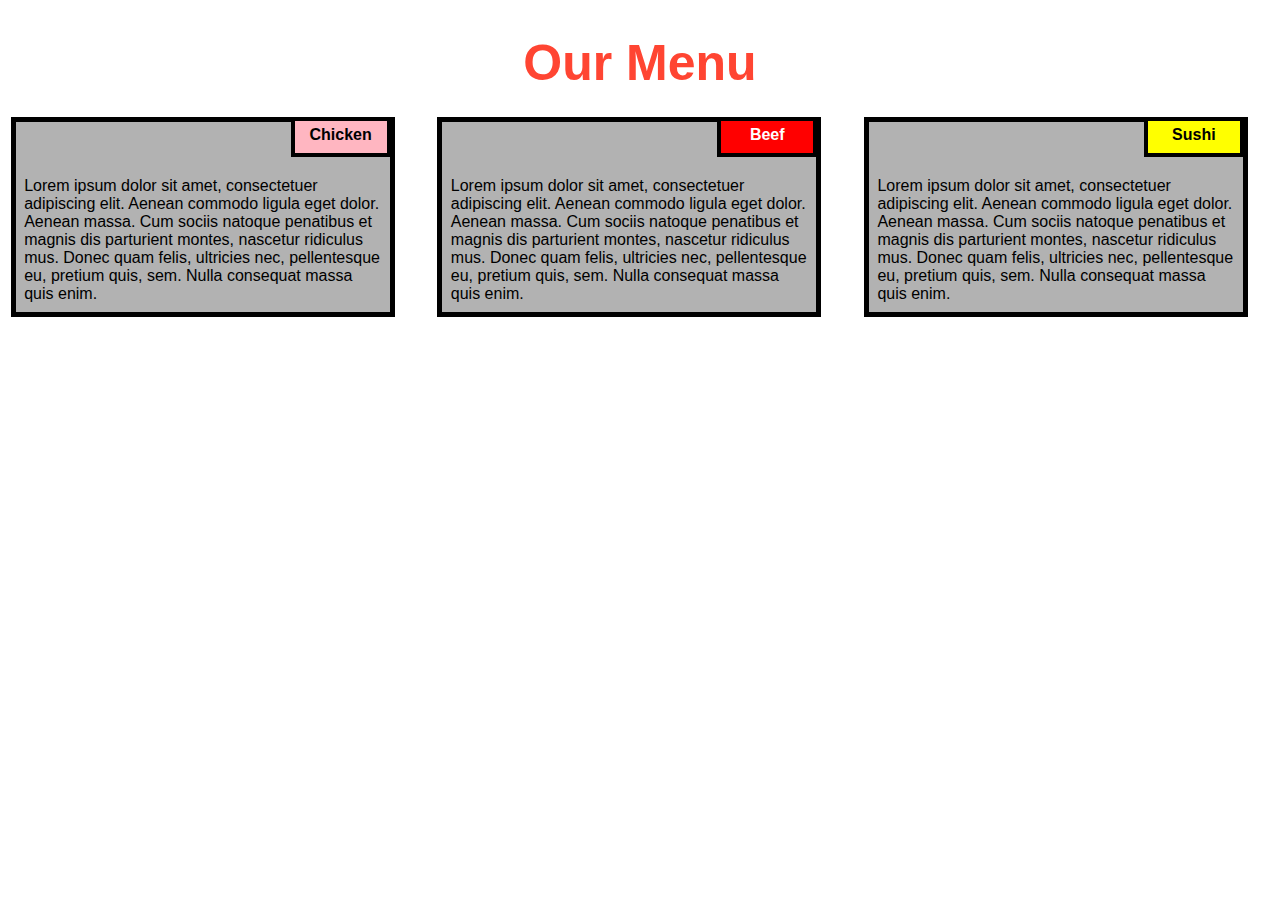
<file: module2-solution/index.html>
<!DOCTYPE html>
<html>
<head>

<title>module2_solution</title>
<meta name="viewport" content="width=device-width, initial-scale=1">
<link rel="stylesheet" type="text/css" href="css/style.css">

</head>
<body>
<h1>Our Menu</h1>
  <div class="col-lg-4 col-md-6 col-sm-12">
  	<div class="box">
  		<p class="content-n n1">Chicken</p>
  		<p class="content">Lorem ipsum dolor sit amet, consectetuer adipiscing elit. Aenean commodo ligula eget dolor. Aenean massa. Cum sociis natoque penatibus et magnis dis parturient montes, nascetur ridiculus mus. Donec quam felis, ultricies nec, pellentesque eu, pretium quis, sem. Nulla consequat massa quis enim.</p>
  	</div>
  </div>

  <div class="col-lg-4 col-md-6 col-sm-12">
  	<div class="box">
   		<p class="content-n n2">Beef</p>
   		<p class="content">Lorem ipsum dolor sit amet, consectetuer adipiscing elit. Aenean commodo ligula eget dolor. Aenean massa. Cum sociis natoque penatibus et magnis dis parturient montes, nascetur ridiculus mus. Donec quam felis, ultricies nec, pellentesque eu, pretium quis, sem. Nulla consequat massa quis enim.</p>
  	</div>
  </div>

  <div class="col-lg-4 col-md-12 col-sm-12">
  	<div class="box">
  		<p class="content-n n3">Sushi</p>
  		<p class="content">Lorem ipsum dolor sit amet, consectetuer adipiscing elit. Aenean commodo ligula eget dolor. Aenean massa. Cum sociis natoque penatibus et magnis dis parturient montes, nascetur ridiculus mus. Donec quam felis, ultricies nec, pellentesque eu, pretium quis, sem. Nulla consequat massa quis enim.</p>
  	</div>	
  </div>

</body>
</html>
</file>
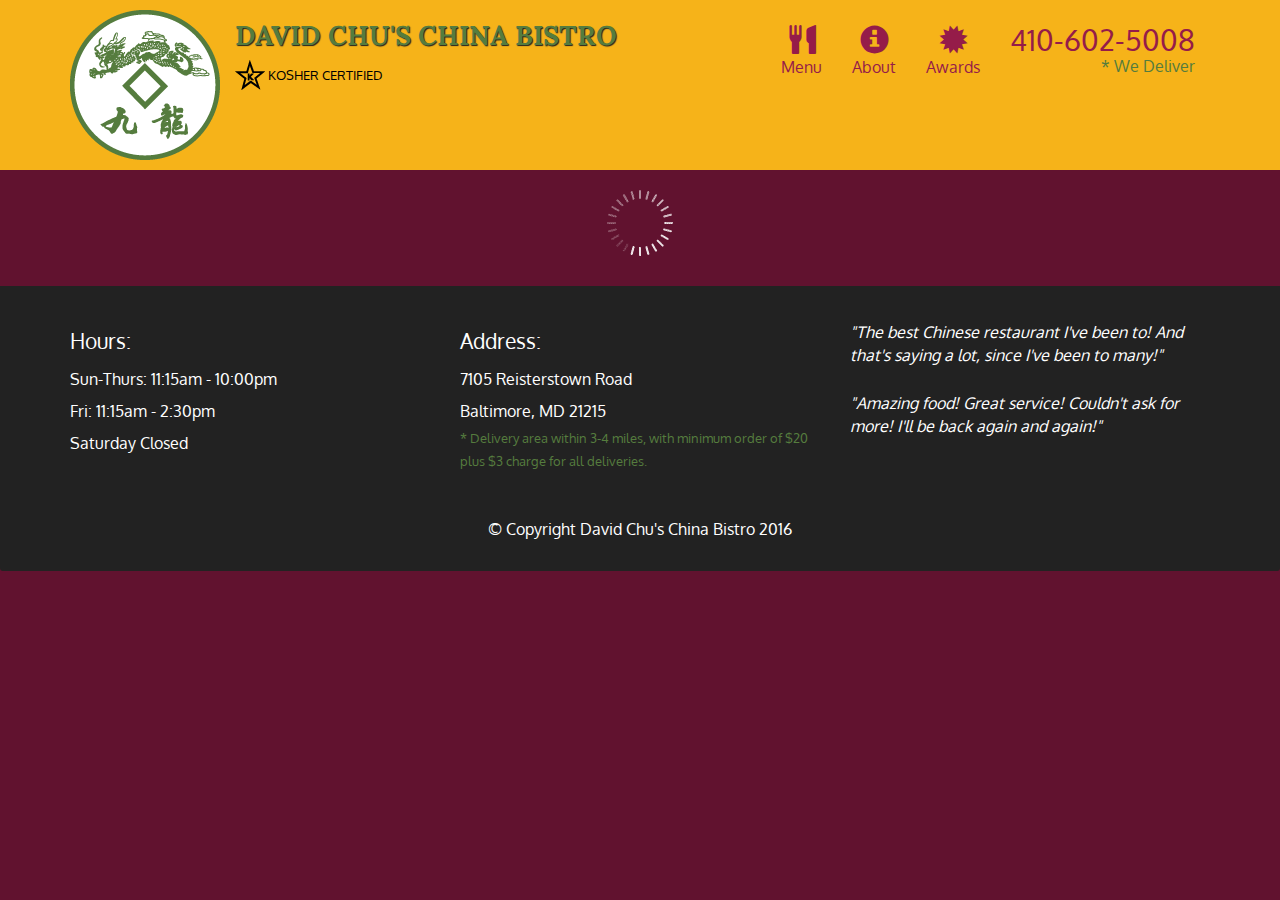
<file: module5-solution/index.html>
<!doctype html>
<html lang="en">
  <head>
    <meta charset="utf-8">
    <meta http-equiv="X-UA-Compatible" content="IE=edge">
    <meta name="viewport" content="width=device-width, initial-scale=1">
    <title>David Chu's China Bistro</title>
    <link rel="stylesheet" href="css/bootstrap.min.css">
    <link rel="stylesheet" href="css/styles.css">
    <link href='https://fonts.googleapis.com/css?family=Oxygen:400,300,700' rel='stylesheet' type='text/css'>
    <link href='https://fonts.googleapis.com/css?family=Lora' rel='stylesheet' type='text/css'>
  </head>
<body>
  <header>
    <nav id="header-nav" class="navbar navbar-default">
      <div class="container">
        <div class="navbar-header">
          <a href="index.html" class="pull-left visible-md visible-lg">
            <div id="logo-img" alt="Logo image"></div>
          </a>

          <div class="navbar-brand">
            <a href="index.html"><h1>David Chu's China Bistro</h1></a>
            <p>
              <img src="images/star-k-logo.png" alt="Kosher certification">
              <span>Kosher Certified</span>
            </p>
          </div>

          <button id="navbarToggle" type="button" class="navbar-toggle collapsed" data-toggle="collapse" data-target="#collapsable-nav" aria-expanded="false">
            <span class="sr-only">Toggle navigation</span>
            <span class="icon-bar"></span>
            <span class="icon-bar"></span>
            <span class="icon-bar"></span>
          </button>
        </div>
        
        <div id="collapsable-nav" class="collapse navbar-collapse">
           <ul id="nav-list" class="nav navbar-nav navbar-right">
            <li id="navHomeButton" class="visible-xs active">
              <a href="index.html">
                <span class="glyphicon glyphicon-home"></span> Home</a>
            </li>
            <li id="navMenuButton">
              <a href="#" onclick="$dc.loadMenuCategories();">
                <span class="glyphicon glyphicon-cutlery"></span><br class="hidden-xs"> Menu</a>
            </li>
            <li>
              <a href="#">
                <span class="glyphicon glyphicon-info-sign"></span><br class="hidden-xs"> About</a>
            </li>
            <li>
              <a href="#">
                <span class="glyphicon glyphicon-certificate"></span><br class="hidden-xs"> Awards</a>
            </li>
            <li id="phone" class="hidden-xs">
              <a href="tel:410-602-5008">
                <span>410-602-5008</span></a><div>* We Deliver</div>
            </li>
          </ul><!-- #nav-list -->
        </div><!-- .collapse .navbar-collapse -->
      </div><!-- .container -->
    </nav><!-- #header-nav -->
  </header>

  <div id="call-btn" class="visible-xs">
    <a class="btn" href="tel:410-602-5008">
    <span class="glyphicon glyphicon-earphone"></span>
    410-602-5008
    </a>
  </div>
  <div id="xs-deliver" class="text-center visible-xs">* We Deliver</div>

  <div id="main-content" class="container"></div>

  <footer class="panel-footer">
    <div class="container">
      <div class="row">
        <section id="hours" class="col-sm-4">
          <span>Hours:</span><br>
          Sun-Thurs: 11:15am - 10:00pm<br>
          Fri: 11:15am - 2:30pm<br>
          Saturday Closed
          <hr class="visible-xs">
        </section>
        <section id="address" class="col-sm-4">
          <span>Address:</span><br>
          7105 Reisterstown Road<br>
          Baltimore, MD 21215
          <p>* Delivery area within 3-4 miles, with minimum order of $20 plus $3 charge for all deliveries.</p>
          <hr class="visible-xs">
        </section>
        <section id="testimonials" class="col-sm-4">
          <p>"The best Chinese restaurant I've been to! And that's saying a lot, since I've been to many!"</p>
          <p>"Amazing food! Great service! Couldn't ask for more! I'll be back again and again!"</p>
        </section>
      </div>
      <div class="text-center">&copy; Copyright David Chu's China Bistro 2016</div>
    </div>
  </footer>

  <!-- jQuery (Bootstrap JS plugins depend on it) -->
  <script src="js/jquery-2.1.4.min.js"></script>
  <script src="js/bootstrap.min.js"></script>
  <script src="js/ajax-utils.js"></script>
  <script src="js/script.js"></script>
</body>
</html>
</file>
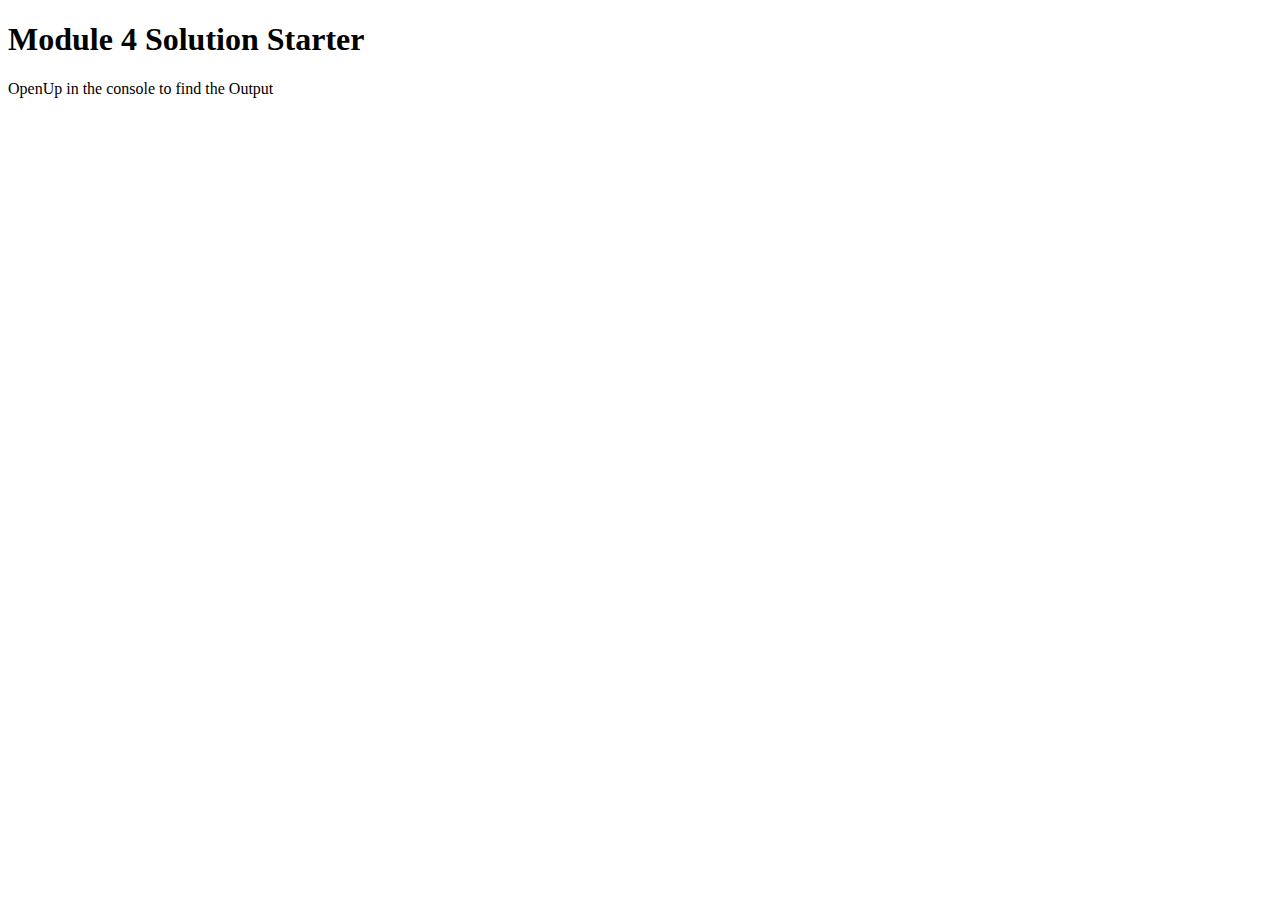
<file: module4-solution/easier/index.html>
<!DOCTYPE html>
<html>
<head>
  <meta charset="utf-8">
  <title>Module 4 Solution Starter</title>
  <script src="SpeakHello.js"></script>
  <script src="SpeakGoodBye.js"></script>
  <script src="script.js"></script>
</head>
<body>
  <h1>Module 4 Solution Starter</h1>
  <p>OpenUp in the console to find the Output</p>
</body>
</html>
</file>
<file: module2-solution/css/style.css>
* {
  box-sizing: border-box;
}

body{
  margin: 0;
  padding: 0;
  font-family: "Comic Sans MS", cursive, sans-serif;
}

.row{
  margin-top: 5%;
  margin-bottom: 5%;
}

h1 {
  margin-bottom: 15px;
  text-align: center;
  color: #ff4532;
  font-size: 50px;
}


.box{
  width: 100%;
  overflow: none;
}


.content-n{
  overflow: none;
  text-align: center;
  border: 4px solid black;
  width: 100px;
  height: 40px;
  padding: 5px;
  float: right;
  margin-right: 36px;
  margin-top: 0px;
  font-weight: bold;
  position: relative;
}

.content{
  border: 5px solid black;
  width: 90%;
  height: auto;
  margin: 2.5%;
  color: black
  font-size: 25px;
  padding: 2%;
  padding-top: 55px;
  background-color: rgba(0,0,0,0.3);
}

.n1{
  background-color: #FFB6C1;
}

.n2{
  color: white;
  background-color: #FF0000;
}
.n3{
  background-color: #FFFF00;
}


/********** Large devices only **********/
@media (min-width: 992px) {
  .col-lg-4 {
    float: left;
    width: 33.33%;
  }
}
/********** Medium devices only **********/
@media (min-width: 768px) and (max-width: 991px) {
  .col-md-6,.col-md-12 {
    float: left;
  }
  .col-md-6 {
    width: 50%;
  }
  .col-md-12 {
    margin-left: -10px;
    width: 100%;
  }
  .name3{
    margin-right: 65px;
    width: 100px;
  }
}

@media (min-width: 0px) and (max-width: 767px) {
  .col-sm-12 {
    float: left;
    width: 100%;
  }
  .content-name{
    margin-right: 30px;
  }
}
</file>
<file: module5-solution/css/styles.css>
body {
  font-size: 16px;
  color: #fff;
  background-color: #61122f;
  font-family: 'Oxygen', sans-serif;
}

/** HEADER **/
#header-nav {
  background-color: #f6b319;
  border-radius: 0;
  border: 0;
}

#logo-img {
  background: url('../images/restaurant-logo_large.png') no-repeat;
  width: 150px;
  height: 150px;
  margin: 10px 15px 10px 0;
}

.navbar-brand {
  padding-top: 25px;
}
.navbar-brand h1 { /* Restaurant name */
  font-family: 'Lora', serif;
  color: #557c3e;
  font-size: 1.5em;
  text-transform: uppercase;
  font-weight: bold;
  text-shadow: 1px 1px 1px #222;
  margin-top: 0;
  margin-bottom: 0;
  line-height: .75;
}
.navbar-brand a:hover, .navbar-brand a:focus {
  text-decoration: none;
}
.navbar-brand p { /* Kosher cert */
  color: #000;
  text-transform: uppercase;
  font-size: .7em;
  margin-top: 15px;
}
.navbar-brand p span { /* Star-K */
  vertical-align: middle;
}

#nav-list {
  margin-top: 10px;
}
#nav-list a {
  color: #951C49;
  text-align: center;
}
#nav-list a:hover {
  background: #E7E7E7;
}
#nav-list a span {
  font-size: 1.8em;
}

#phone {
  margin-top: 5px;
}
#phone a { /* Phone number */
  text-align: right;
  padding-bottom: 0;
}
#phone div { /* We Deliver */
  color: #557c3e;
  text-align: right;
  padding-right: 15px;
}

.navbar-header button.navbar-toggle, .navbar-header .icon-bar {
  border: 1px solid #61122f;
}
.navbar-header button.navbar-toggle {
  clear: both;
  margin-top: -30px;
}
/* END HEADER */

/* FOOTER */
.panel-footer {
  margin-top: 30px;
  padding-top: 35px;
  padding-bottom: 30px;
  background-color: #222;
  border-top: 0;
}
.panel-footer div.row {
  margin-bottom: 35px;
}
#hours, #address {
  line-height: 2;
}
#hours > span, #address > span {
  font-size: 1.3em;
}
#address p {
  color: #557c3e;
  font-size: .8em;
  line-height: 1.8;
}
#testimonials {
  font-style: italic;
}
#testimonials p:nth-child(2) {
  margin-top: 25px;
}
/* END FOOTER */



/* HOME PAGE */
.container .jumbotron {
  box-shadow: 0 0 50px #3F0C1F;
  border: 2px solid #3F0C1F;
}

#menu-tile, #specials-tile, #map-tile {
  height: 250px;
  width: 100%;
  margin-bottom: 15px;
  position: relative;
  border: 2px solid #3F0C1F;
  overflow: hidden;
}
#menu-tile:hover, #specials-tile:hover, #map-tile:hover {
  box-shadow: 0 1px 5px 1px #cccccc;
}
#menu-tile {
  background: url('../images/menu-tile.jpg') no-repeat;
  background-position: center;
}
#specials-tile {
  background: url('../images/specials-tile.jpg') no-repeat;
  background-position: center;
}
#menu-tile span, #specials-tile span, #map-tile span {
  position: absolute;
  bottom: 0;
  right: 0;
  width: 100%;
  text-align: center;
  font-size: 1.6em;
  text-transform: uppercase;
  background-color: #000;
  color: #fff;
  opacity: .8;
}
/* END HOME PAGE */

/* MENU CATEGORIES PAGE */
.category-tile { 
  position: relative;
  border: 2px solid #3F0C1F;
  overflow: hidden;
  width: 200px;
  height: 200px;
  margin: 0 auto 15px;
}
.category-tile span {
  position: absolute;
  bottom: 0;
  right: 0;
  width: 100%;
  text-align: center;
  font-size: 1.2em;
  text-transform: uppercase;
  background-color: #000;
  color: #fff;
  opacity: .8;
}
.category-tile:hover {
  box-shadow: 0 1px 5px 1px #cccccc;
}

#menu-categories-title + div {
  margin-bottom: 50px;
}
/* END MENU CATEGORIES PAGE */

/* SINGLE CATEGORY PAGE */
.menu-item-tile {
  margin-bottom: 25px;
}
.menu-item-tile hr {
  width: 80%;
}
.menu-item-tile .menu-item-price {
  font-size: 1.1em;
  text-align: right;
  margin-top: -15px;
  margin-right: -15px;
}
.menu-item-tile .menu-item-price span {
  font-size: .6em;
}
.menu-item-photo {
  position: relative;
  border: 2px solid #3F0C1F; 
  overflow: hidden;
  padding: 0;
  margin-right: -15px;
  margin-left: auto;
  margin-bottom: 20px;
  max-width: 250px;
}
.menu-item-photo div {
  position: absolute;
  bottom: 0;
  right: 0;
  width: 80px;
  background-color: #557c3e;
  text-align: center;
}
.menu-item-description {
  padding-right: 30px;
}
h3.menu-item-title {
  margin: 0 0 10px;
}
.menu-item-details {
  font-size: .9em;
  font-style: italic;
}
/* END SINGLE CATEGORY PAGE */


/********** Large devices only **********/
@media (min-width: 1200px) {
  .container .jumbotron {
    background: url('../images/jumbotron_1200.jpg') no-repeat;
    height: 675px;
  }
}

/********** Medium devices only **********/
@media (min-width: 992px) and (max-width: 1199px) {
  /* Header */
  #logo-img {
    background: url('../images/restaurant-logo_medium.png') no-repeat;
    width: 100px;
    height: 100px;
    margin: 5px 5px 5px 0;
  }
  /* End Header */

  /* Home Page */
  .container .jumbotron {
    background: url('../images/jumbotron_992.jpg') no-repeat;
    height: 558px;
  }
  /* End Home Page */
}

/********** Small devices only **********/
@media (min-width: 768px) and (max-width: 991px) {
  /* Home Page */
  .container .jumbotron {
    background: url('../images/jumbotron_768.jpg') no-repeat;
    height: 432px;
  }
  /* End Home Page */
}

/********** Extra small devices only **********/
@media (max-width: 767px) {
  /* Header */
  .navbar-brand {
    padding-top: 10px;
    height: 80px;
  }
  .navbar-brand h1 { /* Restaurant name */
    padding-top: 10px;
    font-size: 5vw; /* 1vw = 1% of viewport width */
  }
  .navbar-brand p { /* Kosher cert */
    font-size: .6em;
    margin-top: 12px;
  }
  .navbar-brand p img { /* Star-K */
    height: 20px;
  }

  #collapsable-nav a { /* Collapsed nav menu text */
    font-size: 1.2em;
  }
  #collapsable-nav a span { /* Collapsed nav menu glyph */
    font-size: 1em;
    margin-right: 5px;
  }

  #call-btn > a {
    font-size: 1.5em;
    display: block;
    margin: 0 20px;
    padding: 10px;
    border: 2px solid #fff;
    background-color: #f6b319;
    color: #951c49;
  }
  #xs-deliver {
    margin-top: 5px;
    font-size: .7em;
    letter-spacing: .1em;
    text-transform: uppercase;
  }
  /* End Header */

  /* Footer */
  .panel-footer section {
    margin-bottom: 30px;
    text-align: center;
  }
  .panel-footer section:nth-child(3) {
    margin-bottom: 0; /* margin already exists on the whole row */
  }
  .panel-footer section hr {
    width: 50%;
  }
  /* End Footer */

  /* Home Page */
  .container .jumbotron {
    margin-top: 30px;
    padding: 0;
  }
  #menu-tile, #specials-tile {
    width: 360px;
    margin: 0 auto 15px;
  }

  .menu-item-photo {
    margin-right: auto;
  }
  .menu-item-tile .menu-item-price {
    text-align: center;
  }
  .menu-item-description {
    text-align: center;;
  }
}


/********** Super extra small devices Only :-) (e.g., iPhone 4) **********/
@media (max-width: 479px) {
  /* Header */
  .navbar-brand h1 { /* Restaurant name */
    padding-top: 5px;
    font-size: 6vw;
  }
  /* End Header */
  
  /* Home page */
  #menu-tile, #specials-tile {
    width: 280px;
    margin: 0 auto 15px;
  }

  .col-xxs-12 {
    position: relative;
    min-height: 1px;
    padding-right: 15px;
    padding-left: 15px;
    float: left;
    width: 100%;
  }
}
</file>
